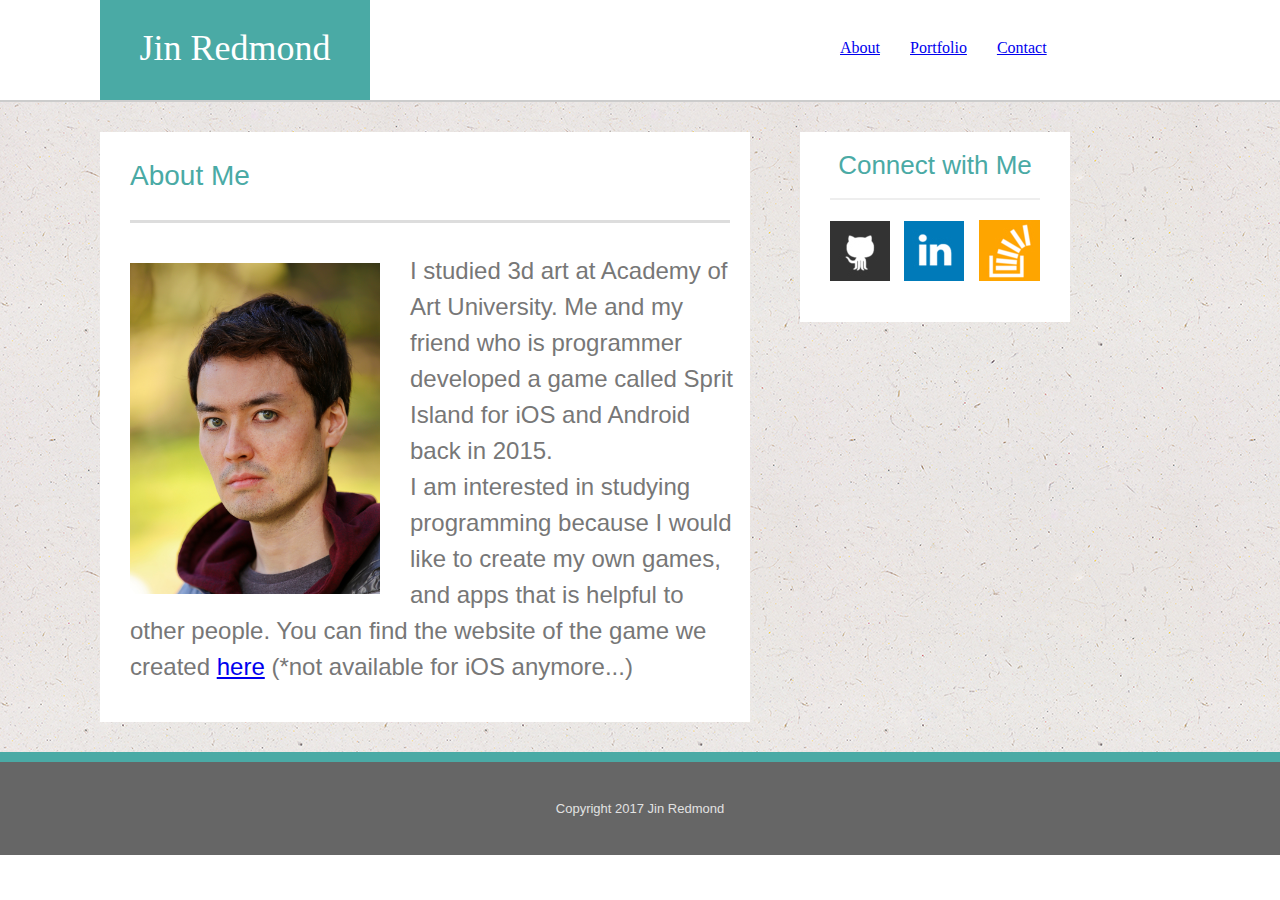
<file: index.html>
<!DOCTYPE html>
<html>
    <head>
        <meta charset="utf-8">
        <title>About Jin</title>
        <link rel="stylesheet" href="assets/css/reset.css">
        <link rel="stylesheet" href="assets/css/style.css">
    </head>

    <body>
		<header>
			<h1 class="name font-1">Jin Redmond</h1>
			<a class="link link-1 font-1" href="index.html">About</a>
			<a class="link font-1" href="portfolio.html">Portfolio</a>
			<a class="link font-1" href="contact.html">Contact</a>
    	</header>

		<div class="divider-0"></div>

		<div class="main_content">
			<section>
				<h1 class="about_me">About Me</h1>
				<div class="divider-1"></div>				
				<img class="image-1" src="assets/images/profile_pic.jpg"alt="Jin_Redmond" width="250">
				<p>
					I studied 3d art at Academy of Art University. Me and my friend who is programmer developed a game called Sprit Island for iOS and Android back in 2015.
					<br>
					I am interested in studying programming because I would like to create my own games, and apps that is helpful to other people.
					You can find the website of the game we created <a href="http://nieblo.com">here</a> (*not available for iOS anymore...)
				</p>
			</section>
			

			<aside>
				<h1 class="contact_me">Connect with Me</h1>
				<div class="divider-2"></div>				

				<a class="icon-1" href="http://github.com/jinredhub"><img src="assets/images/icon_1.jpg" alt="icon_1"></a>
				<a class="icon-2" href="http://www.linkedin.com/in/jin-redmond-a6b360a"><img src="assets/images/icon_2.jpg" alt="icon_2"></a>
				<a class="icon" href="https://stackoverflow.com/users/8087910/jin"><img src="assets/images/icon_3.jpg" alt="icon_3"></a>
			</aside>
		</div>

		<div class="divider-3"></div>

		<footer>
			Copyright 2017 Jin Redmond
		</footer>


    </body>
</html>
</file>
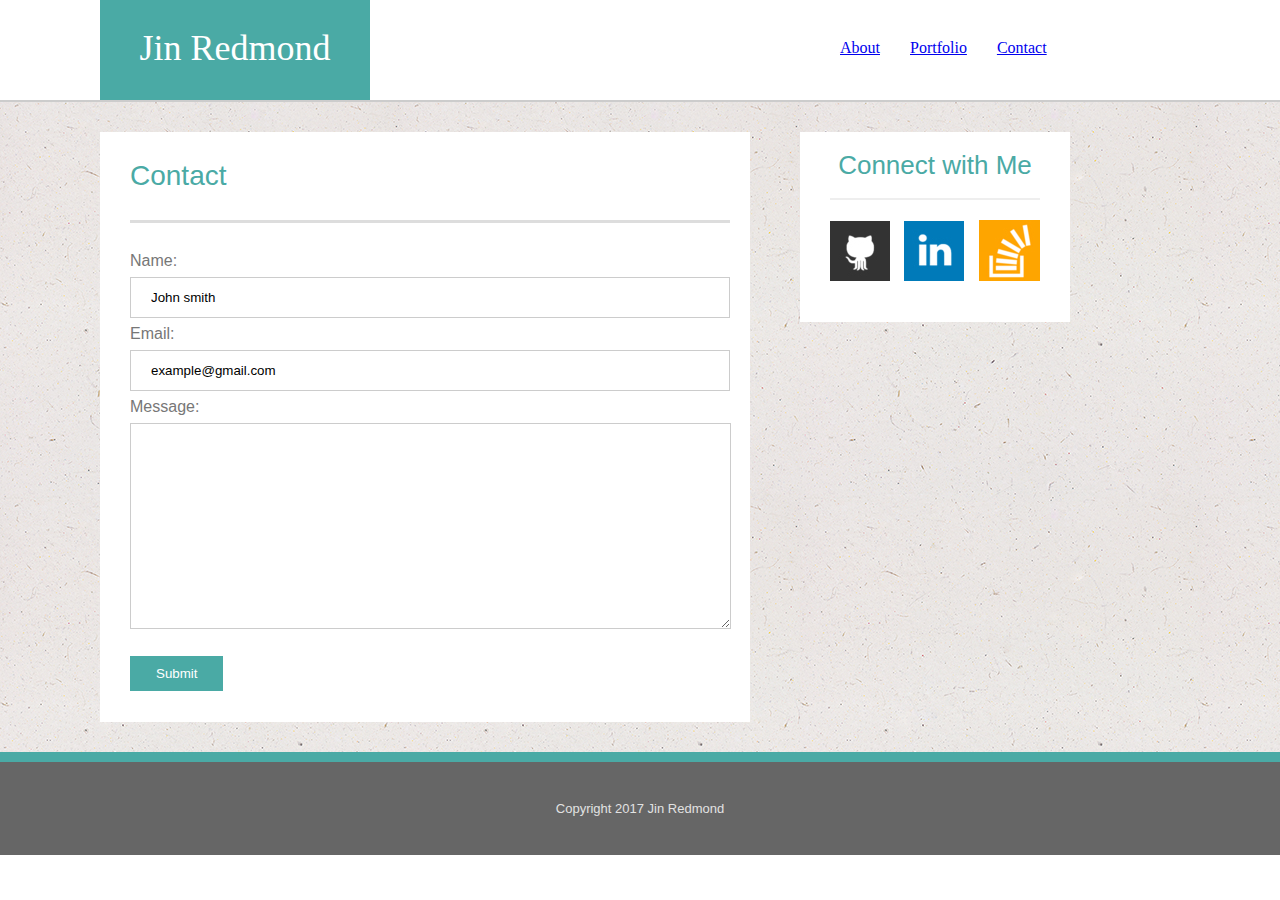
<file: contact.html>
<!DOCTYPE html>
<html>
    <head>
        <meta charset="utf-8">
        <title>Contact Jin</title>
        <link rel="stylesheet" href="assets/css/reset.css">
        <link rel="stylesheet" href="assets/css/style.css">
    </head>

    <body>
		<header>
			<h1 class="name font-1">Jin Redmond</h1>
			<a class="link link-1 font-1" href="index.html">About</a>
			<a class="link font-1" href="portfolio.html">Portfolio</a>
			<a class="link font-1" href="contact.html">Contact</a>
    	</header>

		<div class="divider-0"></div>

		<div class="main_content">
			<section>
				<h1 class="about_me">Contact</h1>
				<div class="divider-1"></div>				
				
				<form>
					Name:<br>
					<input type="text" name="name" value="John smith">
					<br>
					Email:<br>
					<input type="text" name="email" value="example@gmail.com">
					<br>
					Message:<br>
					<textarea name="message" style="height: 200px"></textarea>
					<br><br>
					<input type="submit" value="Submit">
				</form>
			</section>
			

			<aside>
				<h1 class="contact_me">Connect with Me</h1>
				<div class="divider-2"></div>				

				<a class="icon-1" href="http://github.com/jinredhub"><img src="assets/images/icon_1.jpg" alt="icon_1"></a>
				<a class="icon-2" href="http://www.linkedin.com/in/jin-redmond-a6b360a"><img src="assets/images/icon_2.jpg" alt="icon_2"></a>
				<a class="icon" href="https://stackoverflow.com/users/8087910/jin"><img src="assets/images/icon_3.jpg" alt="icon_3"></a>
			</aside>
		</div>

		<div class="divider-3"></div>

		<footer>
			Copyright 2017 Jin Redmond
		</footer>


    </body>
</html>
</file>
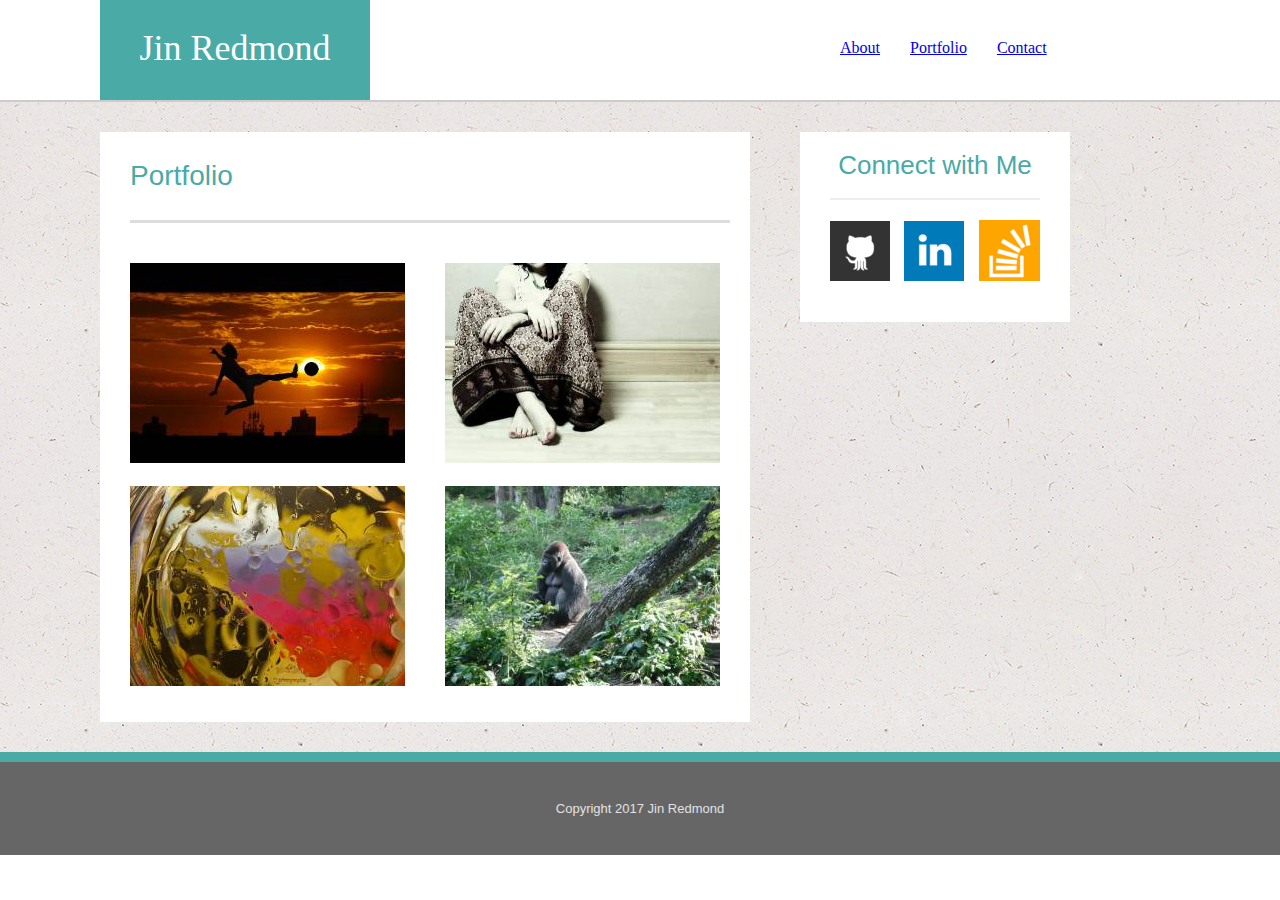
<file: portfolio.html>
<!DOCTYPE html>
<html>
    <head>
        <meta charset="utf-8">
        <title>Jin's portfolio</title>
        <link rel="stylesheet" href="assets/css/reset.css">
        <link rel="stylesheet" href="assets/css/style.css">
    </head>

    <body>
		<header>
			<h1 class="name font-1">Jin Redmond</h1>
			<a class="link link-1 font-1" href="index.html">About</a>
			<a class="link font-1" href="portfolio.html">Portfolio</a>
			<a class="link font-1" href="contact.html">Contact</a>
    	</header>

		<div class="divider-0"></div>

		<div class="main_content">
			<section>
				<h1 class="about_me">Portfolio</h1>
				<div class="divider-1"></div>				
				
				<figure class="portfolio-left">
					<a> <img src="assets/images/portfolio_1.jpg"></a>
				</figure>
				<figure class="portfolio-right">
					<a> <img src="assets/images/portfolio_2.jpg"></a>
				</figure>
				<figure class="portfolio-left">
					<a"> <img src="assets/images/portfolio_3.jpg"></a>
				</figure>
				<figure class="portfolio-right">
					<a> <img src="assets/images/portfolio_4.jpg"></a>
				</figure>
			</section>
			

			<aside>
				<h1 class="contact_me">Connect with Me</h1>
				<div class="divider-2"></div>				

				<a class="icon-1" href="http://github.com/jinredhub"><img src="assets/images/icon_1.jpg" alt="icon_1"></a>
				<a class="icon-2" href="http://www.linkedin.com/in/jin-redmond-a6b360a"><img src="assets/images/icon_2.jpg" alt="icon_2"></a>
				<a class="icon" href="https://stackoverflow.com/users/8087910/jin"><img src="assets/images/icon_3.jpg" alt="icon_3"></a>
			</aside>
		</div>

		<div class="divider-3"></div>

		<footer>
			Copyright 2017 Jin Redmond
		</footer>


    </body>
</html>
</file>
<file: assets/css/style.css>
body{
	font-family: 'Arial', 'Helvetica Neue', Helvetica, sans-serif;
	color: #777777;
}

header{
	width: 100%;
	height: 100px;
	background: #ffffff;
}

.link{
	float: left;
	margin: 40px 15px 0px 15px;

}

.link-1{
	margin-left: 470px;
}

.divider-0{
	width: 100%;
	height: 2px;
	background: #cccccc;
}

.name{
	float: left;
	width: 250px;
	height: 60px;
	font-size: 36px;
	background: #4aaaa5;
	padding: 10px;
	padding-top: 30px;
	margin-left: 100px;
	color: #ffffff;
	text-align: center;
}

.font-1{
	font-family: 'Georgia', Times, Times New Roman, serif;
}


.main_content{
	width: 100%;
	height: 650px;
	background-image: url("../images/bg.jpg");
	background-repeat: repeat;
}

section{
	float: left;
	height: 590px;
	width: 650px;
	margin-left: 100px;
	margin-top: 30px;
	background: white;
}

.divider-1{
	background: #dddddd;
	height: 3px;
	width: 600px;
	margin-left: 30px;
	margin-bottom: 30px;
}

.about_me{
	font-size: 28px;
	color: #4aaaa5;
	padding: 30px;
}

.image-1{
	float:left;
	padding: 10px 30px 0px 30px;
}

p{
	font-size: 24px;
	line-height: 150%;
	margin: 0px 10px 0px 30px;
}

.contact_me{
	font-size: 26px;
	padding: 20px;
	color: #4aaaa5;
	text-align: center;
}

.divider-2{
	background: #eeeeee;
	height: 2px;
	width: 210px;
	margin-left: 30px;
	margin-bottom: 20px;
}

.icon-1{
	margin-left: 30px;
}

.icon-2{
	margin: 10px;
}

aside{
	float: left;
	height: 190px;
	width: 270px;
	margin-left: 50px;
	margin-top: 30px;
	background: white;
}

.divider-3{
	background: #4aaaa5;
	width: 100%;
	height: 10px;
}

footer{
	width: 100%;
	background: #666666;
	text-align: center;
	padding: 40px 0px 40px 0px;
	font-size: 13px;
	color: #e2e2e2;
}

input[type=text], select{
	width: 600px;
	padding: 12px 20px;
	margin: 8px 0;
	display: inline-block;
	border: 1px solid #ccc;
	box-sizing: border-box;
}

textarea{
	width: 595px;
	border: 1px solid #ccc;
	margin: 8px 0;
}

input[type=submit]{
	background-color: #4aaaa5;
	border: none;
	color: #ffffff;
	padding: 10px 26px;

}

form{
	padding-left: 30px;
}

figure{
	float: left;
}

.portfolio-left{
	margin: 10px 20px 10px 30px;
}

.portfolio-right{
	margin: 10px 0 10px 20px ;

}
</file>
